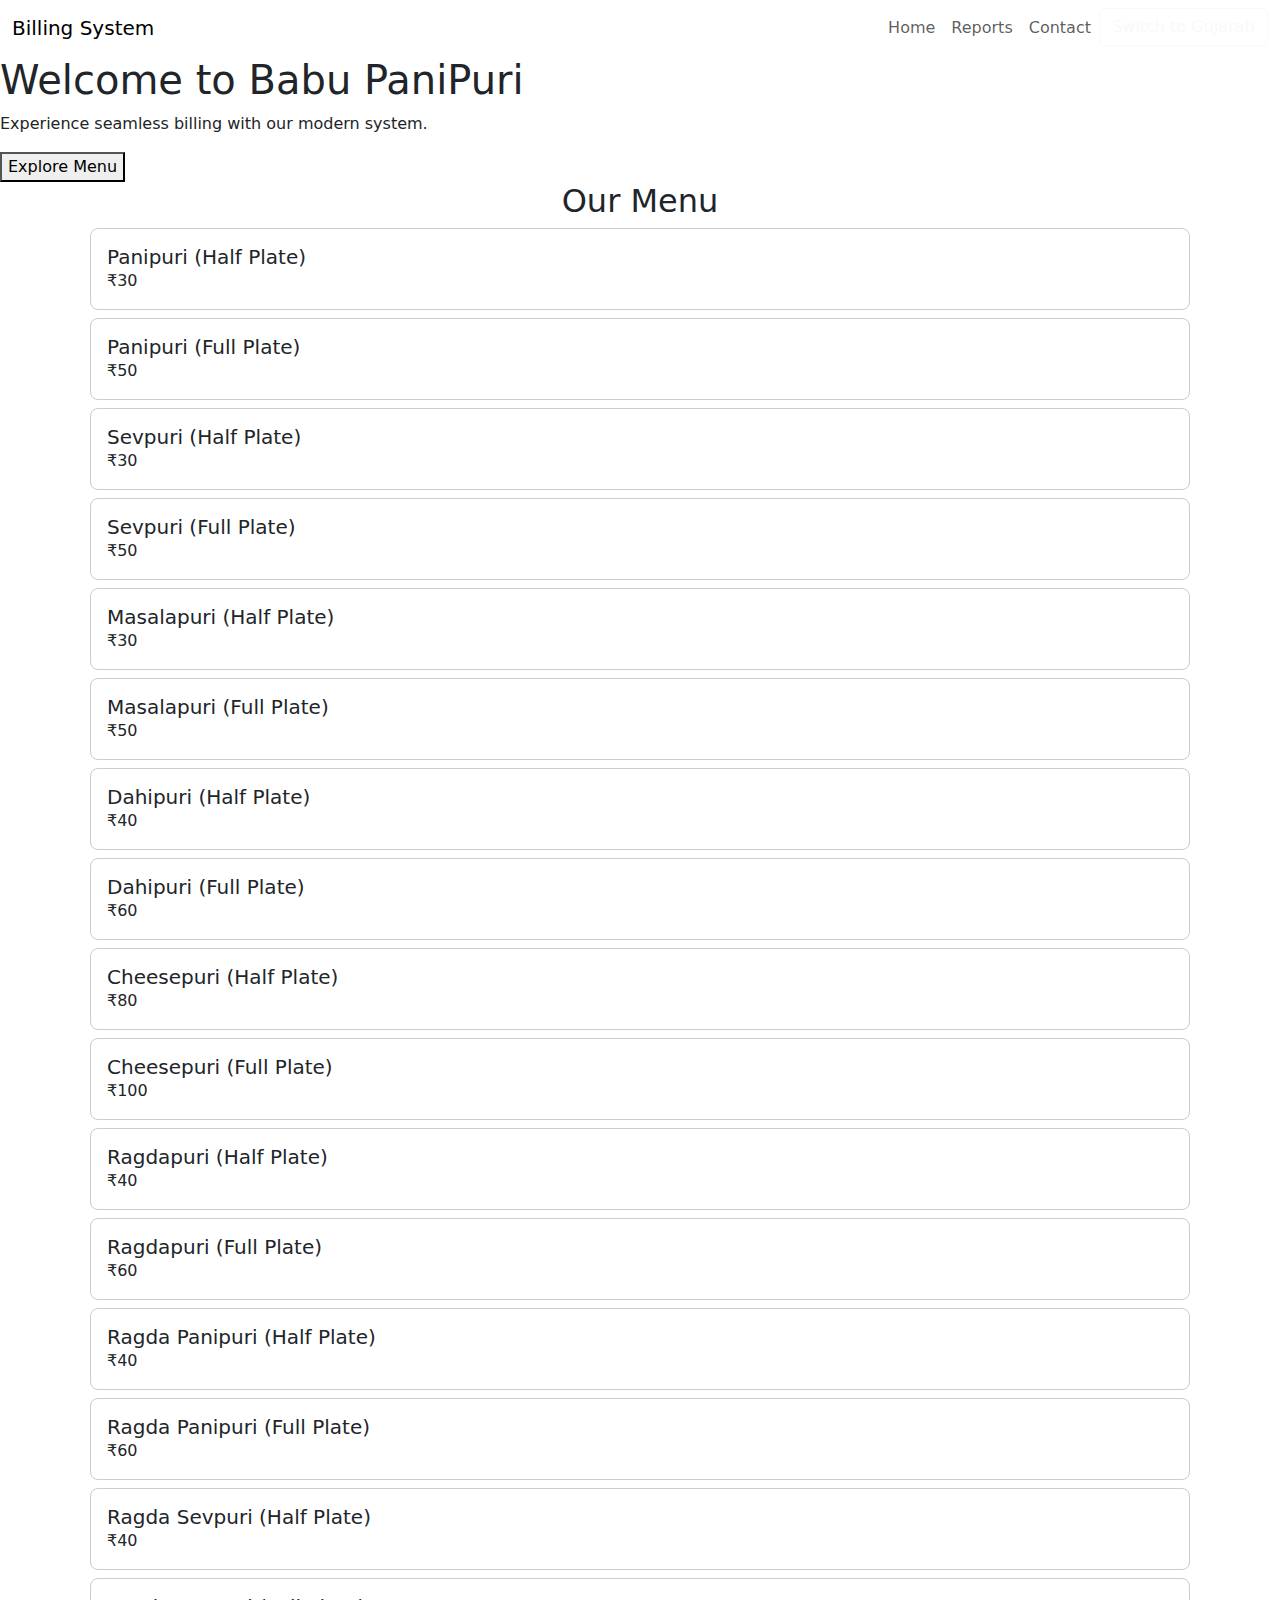
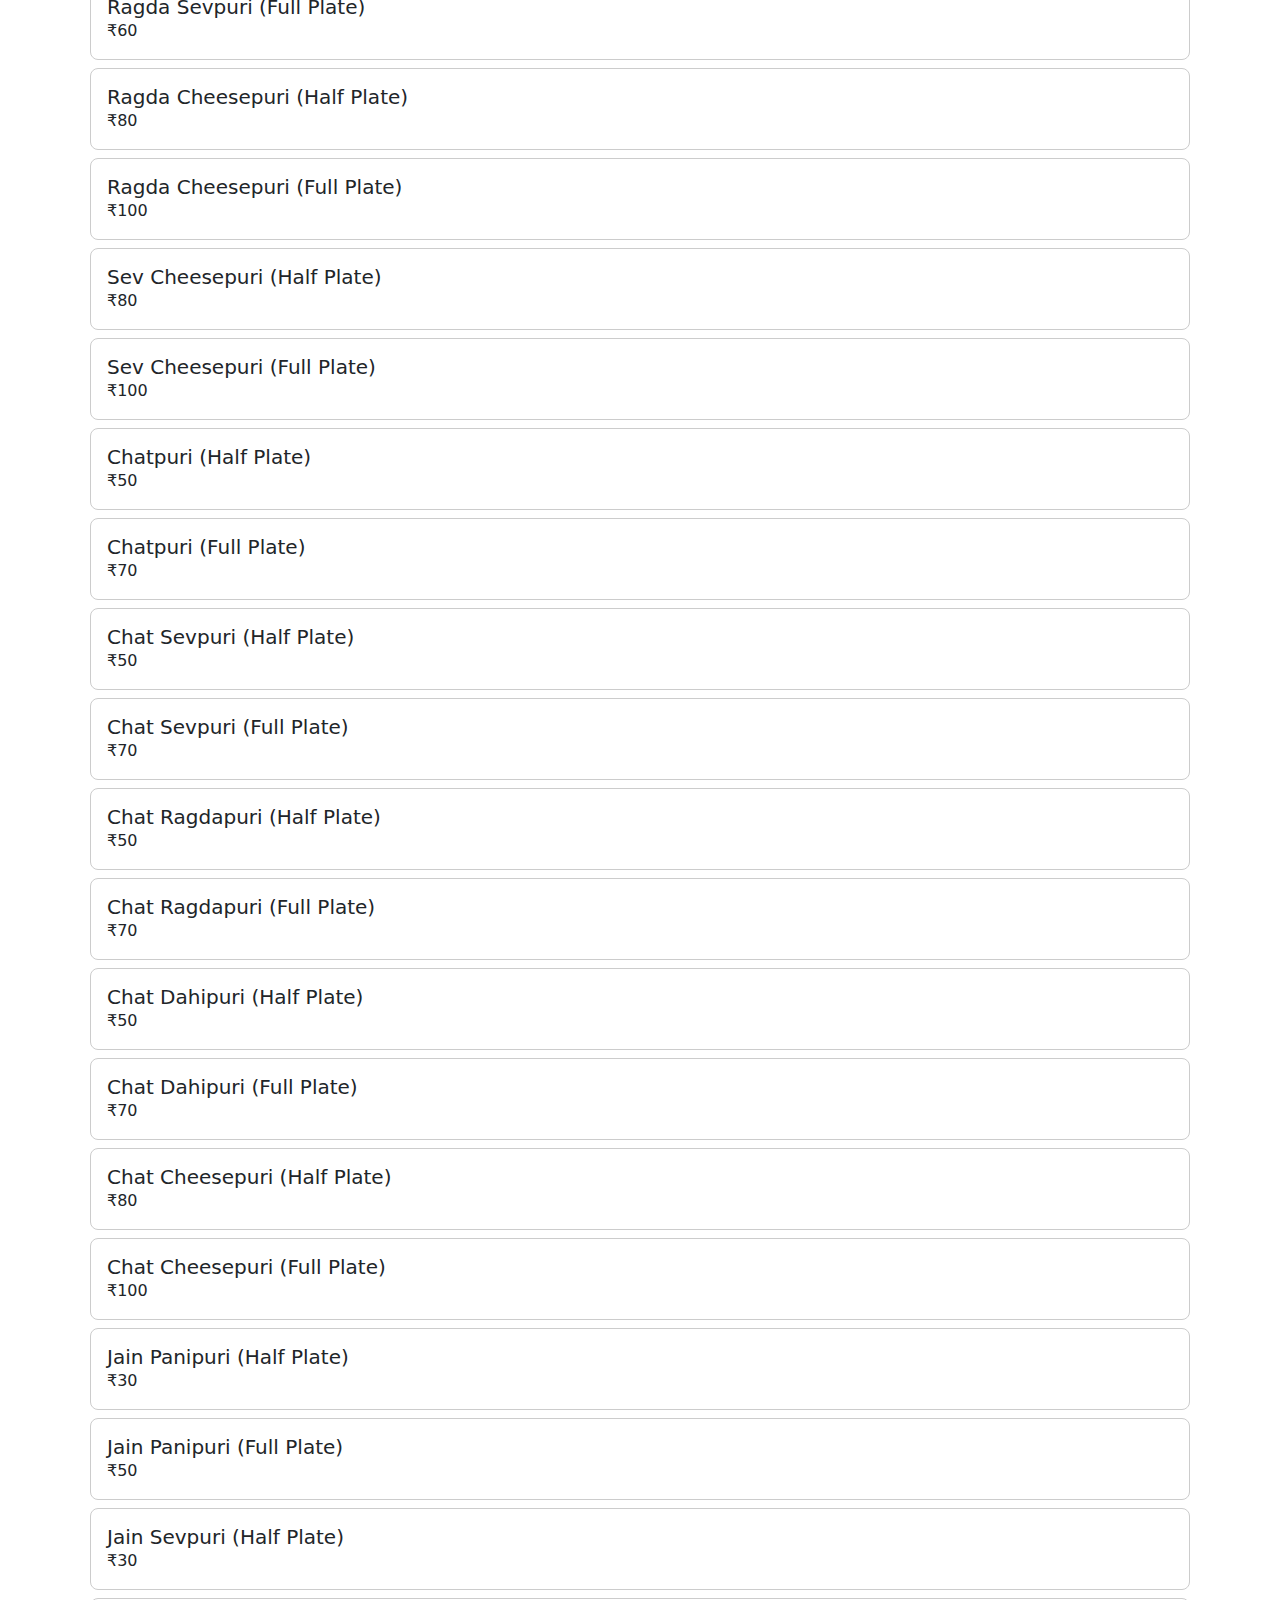
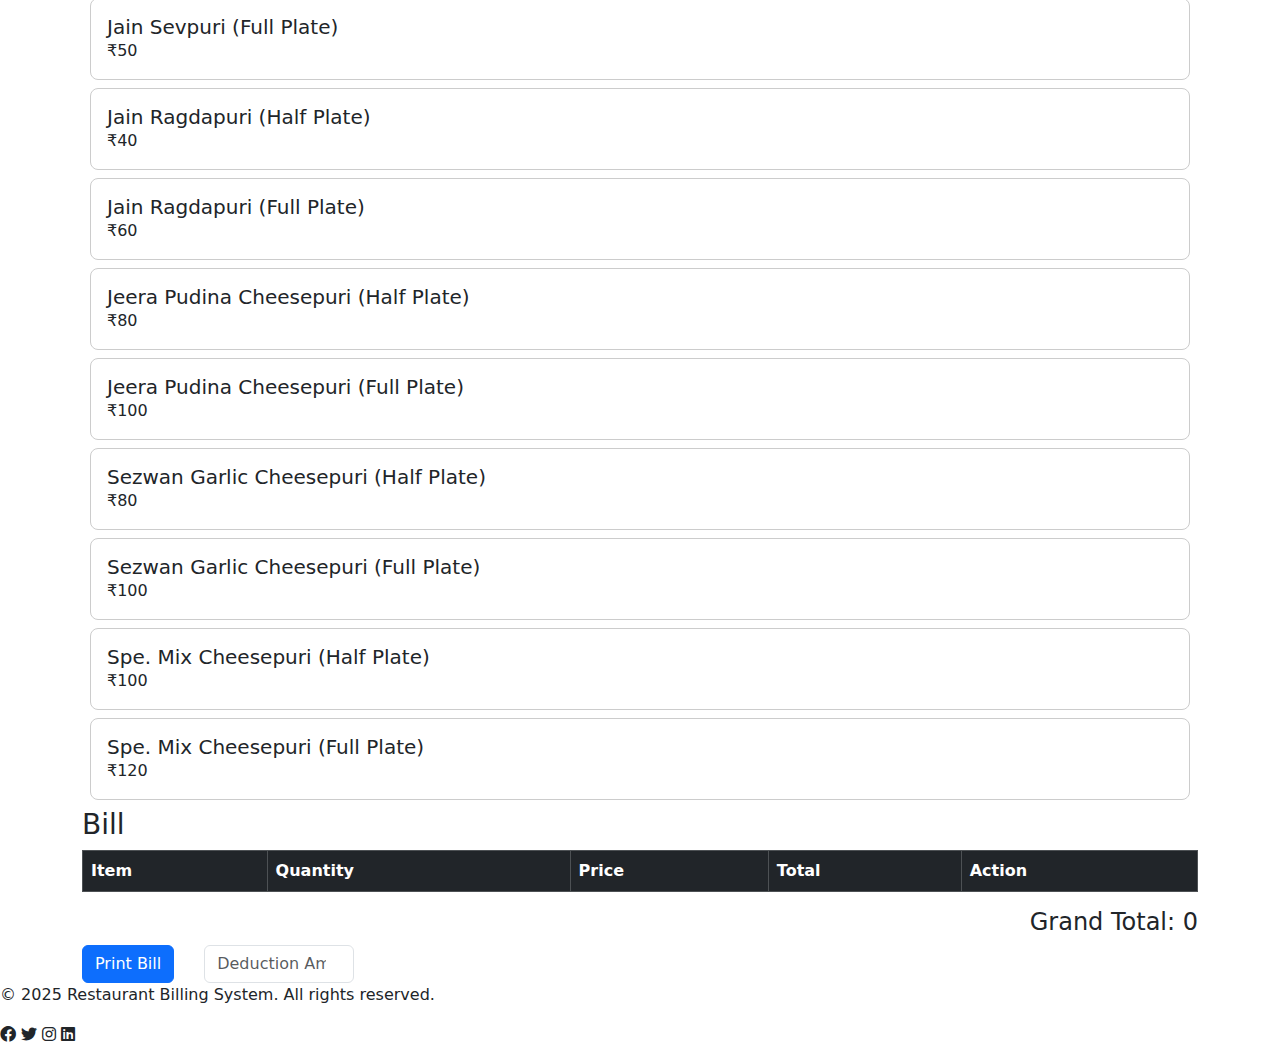
<file: index.html>
<!DOCTYPE html>
<html lang="en">
<head>
    <meta charset="UTF-8">
    <!-- <meta name="viewport" content="width=device-width, initial-scale=1.0"> -->
    <meta name="viewport" content="width=1000, user-scalable=no">
    <!-- <meta name="viewport" content="width=1000, initial-scale=0.5, user-scalable=no"> -->
    <title>Restaurant Billing System</title>
    <link rel="stylesheet" href="https://cdn.jsdelivr.net/npm/bootstrap@5.3.0/dist/css/bootstrap.min.css">
    <link href="https://cdnjs.cloudflare.com/ajax/libs/font-awesome/6.0.0-beta3/css/all.min.css" rel="stylesheet">
    <link rel="stylesheet" href="style.css">
    <link rel="icon" type="image/x-icon" href="/images/favicon.ico">
    <style>
         .highlight {
        background-color: #ffeb3b; /* Yellow highlight */
        transition: background-color 0.3s ease;
    }
    </style>
</head>
<body>
    <!-- Navbar -->
    <nav class="navbar navbar-expand-lg">
        <div class="container-fluid">
            <a class="navbar-brand" href="#" >Billing System</a>
            <button class="navbar-toggler" type="button" data-bs-toggle="collapse" data-bs-target="#navbarNav" aria-controls="navbarNav" aria-expanded="false" aria-label="Toggle navigation">
                <span class="navbar-toggler-icon"></span>
            </button>
            <div class="collapse navbar-collapse" id="navbarNav">
                <ul class="navbar-nav ms-auto">
                    <li class="nav-item"><a class="nav-link" href="#">Home</a></li>
                    <li class="nav-item"><a class="nav-link" href="reports.html">Reports</a></li>
                    <li class="nav-item"><a class="nav-link" href="#">Contact</a></li>
                    <li class="nav-item">
                        <button id="language-toggle" class="btn btn-outline-light">Switch to Gujarati</button>
                    </li>
                </ul>
            </div>
        </div>
    </nav>

    <!-- Hero Section -->
    <div class="hero">
        <h1>Welcome to Babu PaniPuri</h1>
        <p>Experience seamless billing with our modern system.</p>
        <button onclick="scrollToBottom()">Explore Menu</button>
    </div>

    <!-- Menu Section -->
    <div class="container">
        <h2 class="text-center">Our Menu</h2>
        <div id="menu-items" class="menu-grid">
            <!-- Items will be dynamically loaded here -->
        </div>
    </div>

    <!-- Bill Section -->
    <div class="container bill-section">
        <h3>Bill</h3>
        <table class="table table-bordered table-hover">
            <thead class="table-dark">
                <tr>
                    <th>Item</th>
                    <th>Quantity</th>
                    <th>Price</th>
                    <th>Total</th>
                    <th>Action</th>
                </tr>
            </thead>
            <tbody id="bill-items">
                <!-- Selected items will be shown here -->
            </tbody>
        </table>
        <h4 class="text-end">Grand Total: <span id="grand-total">0</span></h4>
        <div class="d-flex flex-column flex-md-row justify-content-start align-items-center">
            <button class="btn btn-primary mb-2 mb-md-0" id="print_btn" onclick="printBill()">Print Bill</button>
            <input type="number" id="deduction-amount" class="form-control me-2" placeholder="Deduction Amount" style="width: 150px; margin-left: 30px;">
        </div>
    </div>

    <!-- Footer -->
    <footer>
        <p>&copy; 2025 Restaurant Billing System. All rights reserved.</p>
        <div class="social-icons">
            <i class="fab fa-facebook"></i>
            <i class="fab fa-twitter"></i>
            <i class="fab fa-instagram"></i>
            <i class="fab fa-linkedin"></i>
        </div>
    </footer>

    <script src="https://cdn.jsdelivr.net/npm/bootstrap@5.3.0/dist/js/bootstrap.bundle.min.js"></script>
    <script src="script.js"></script>
    <script>
        function highlightItem(element) {
            // alert("Item clicked: " + element.innerText);
            // Add the highlight class
            element.classList.add('highlight');
    
            // Remove the highlight class after 300 milliseconds
            setTimeout(() => {
                element.classList.remove('highlight');
            }, 1000);
        }
    </script>
</body>
</html>
</file>
<file: style.css>
.item-card {
    cursor: pointer;
    transition: transform 0.2s;
    border: 1px solid #ccc;
    padding: 16px;
    margin: 8px;
    border-radius: 8px;
}

.item-card:hover {
    transform: scale(1.05);
}

.card-container {
    display: grid;
    grid-template-columns: repeat(auto-fill, minmax(500px, 1fr));
    gap: 16px;
}

.help-icon {
    position: fixed;
    z-index: 9999;
    bottom: 10px;
    right: 10px;
    /* font-size: 30px; */
    background-color: black;
    color: white;
    padding: 10px;
    border-radius: 50%;
    cursor: pointer;
    box-shadow: 0px 4px 8px rgba(0, 0, 0, 0.2);
    transition: transform 0.3s ease;
}

.help-icon:hover {
    transform: scale(1.1);
}

@media screen and (max-width: 768px) {
    .help-icon {
        position: fixed;
        z-index: 9999;
        bottom: 10px;
        right: 10px;
        /* font-size: 30px; */
        background-color: #007bff;
        color: white;
        padding: 10px;
        border-radius: 50%;
        cursor: pointer;
        box-shadow: 0px 4px 8px rgba(0, 0, 0, 0.2);
        transition: transform 0.3s ease;
    }

    .help-icon:hover {
        transform: scale(1.1);
    }

    #menu-items {
        display: grid;
        grid-template-columns: repeat(3, 1fr);

        /* flex-wrap: wrap; */
        /* justify-content: center; */
    }

    .card-container {
        display: flex;
        flex-wrap: wrap;
        /* background-color: black; */
        /* max-width: 200px; */
        /* grid-template-columns: repeat(3, 1fr); */
        /* grid-template-columns: repeat(auto-fill, minmax(500px, 1fr)); */

    }

    .item-card {
        font-size: 11px;
    }

    h5 {
        font-size: 12px;
    }

    .item-card {
        font-size: 11px;
        cursor: pointer;
        transition: transform 0.2s, box-shadow 0.2s, background-color 0.2s;
        border: 1px solid #ccc;
        padding: 16px;
        margin: 8px;
        border-radius: 8px;
    }

    .item-card.clicked {
        background-color: yellow;
        transition: background-color 0.01s ease-in-out;
    }
    .item-card:hover {
        transform: scale(1.05);
        box-shadow: 0 4px 8px rgba(0, 0, 0, 0.2);
    }
    .item-card {
        cursor: pointer;
        transition: transform 0.2s;
    }
}
/* 
.item-card:hover {
    transform: scale(1.05);
}
 .card-container {
    display: grid;
    grid-template-columns: repeat(auto-fill, minmax(100px, 1fr));
    gap: 16px;
} 
@media screen and (max-width: 768px) {
    .item-card {
        display: flex;
        max-width: 100px;
        font-size: 10px;
    }
    h5{
        font-size: 10px;
    }
    #menu-items {
    display: flex;
    width: 200px;
    height: 1000px;
}
    
} */
</file>
